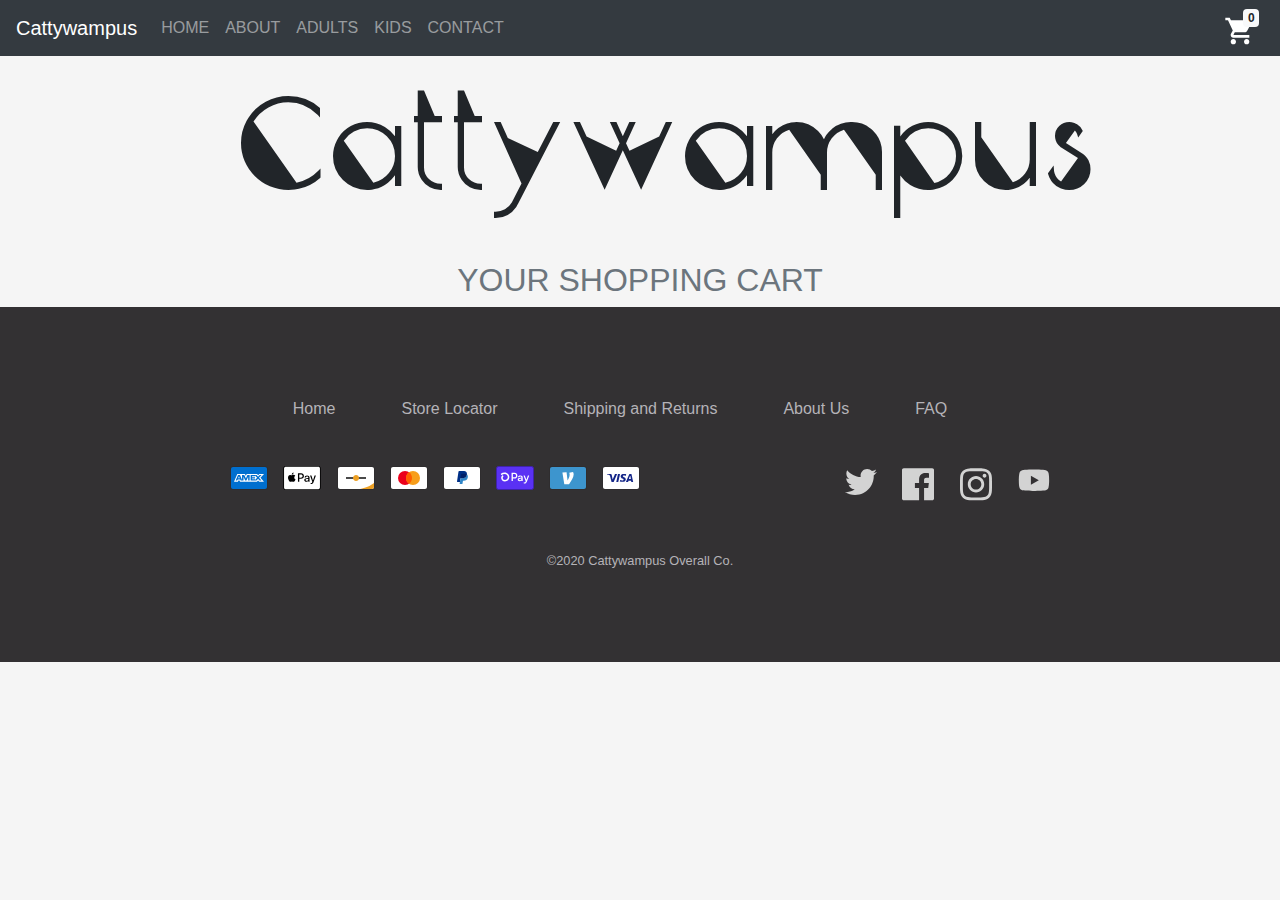
<file: cart.html>
<!DOCTYPE html>
<html lang="en">
<head>
    <meta charset="UTF-8">
    <meta name="viewport" content="width=device-width, initial-scale=1.0">
    <title>They Don't Call Them Over-smalls</title>
    <link rel="stylesheet" href="https://stackpath.bootstrapcdn.com/bootstrap/4.4.1/css/bootstrap.min.css" integrity="sha384-Vkoo8x4CGsO3+Hhxv8T/Q5PaXtkKtu6ug5TOeNV6gBiFeWPGFN9MuhOf23Q9Ifjh" crossorigin="anonymous">
    <link rel="stylesheet" href="https://cdnjs.cloudflare.com/ajax/libs/font-awesome/4.7.0/css/font-awesome.min.css">
    <link rel="stylesheet" href="main.css">
</head>
<body>
    <!-- navbar -->
    <nav class="navbar navbar-expand-lg navbar-dark bg-dark ">
      <a class="navbar-brand" href="./index.html">Cattywampus</a>
      <button class="navbar-toggler" type="button" data-toggle="collapse" data-target="#navbarSupportedContent" aria-controls="navbarSupportedContent" aria-expanded="false" aria-label="Toggle navigation">
        <span class="navbar-toggler-icon"></span>
      </button>
      <div class="collapse navbar-collapse" id="navbarSupportedContent">
        <ul class="navbar-nav mr-auto">
          <li class="nav-item">
            <a class="nav-link" href="./index.html">HOME</a>
          </li>
          <li class="nav-item">
            <a class="nav-link" href="./about.html">ABOUT</a>
          </li>
          <li class="nav-item">
            <a class="nav-link" href="./adults.html">ADULTS</a>
          </li>
          <li class="nav-item">
            <a class="nav-link" href="./children.html">KIDS</a>
          </li>
          <li class="nav-item">
            <a class="nav-link" href="./contact.html">CONTACT</a>
          </li>
          </ul>
          <ul class="nav navbar-nav navbar-right">
            <li class="nav-item">
              <a href="cart.html">
              <svg id="shopping-cart-icon" xmlns="http://www.w3.org/2000/svg" width="48" height="48" viewBox="0 0 48 48">
                <path d="M14 36c-2.21 0-3.98 1.79-3.98 4s1.77 4 3.98 4 4-1.79 4-4-1.79-4-4-4zm-12-32v4h4l7.19 15.17-2.7 4.9c-.31.58-.49 1.23-.49 1.93 0 2.21 1.79 4 4 4h24v-4h-23.15c-.28 0-.5-.22-.5-.5 0-.09.02-.17.06-.24l1.79-3.26h14.9c1.5 0 2.81-.83 3.5-2.06l7.15-12.98c.16-.28.25-.61.25-.96 0-1.11-.9-2-2-2h-29.57l-1.9-4h-6.53zm32 32c-2.21 0-3.98 1.79-3.98 4s1.77 4 3.98 4 4-1.79 4-4-1.79-4-4-4z"/>
                <path d="M0 0h48v48h-48z" fill="none"/>
              <span id="cart-count" class="badge badge-light">0</span>
              </svg>
              </a>
            </li>
          </ul>
      </div>
    </nav>
    <!-- navbar end -->
    <h1 id="site-title">Cattywampus</h1>
   
    <h2 class="text-center text-uppercase text-muted">Your Shopping Cart</h2>
    <div id="cart-contents" class="w-50 mx-auto"></div>

<!-- Begin Footer -->
<div id="footer">
  <div class="footer-links">
    <a href="index.html">Home</a>
    <a href="#">Store Locator</a>
    <a href="#">Shipping and Returns</a>
    <a href="about.html">About Us</a>
    <a href="#">FAQ</a>
  </div>
  <div class="payment-types">        
    <svg class="payment-icon payment-icon--american_express" xmlns="http://www.w3.org/2000/svg" role="img" viewBox="0 0 38 24" width="38" height="24" aria-labelledby="pi-american_express"><title id="pi-american_express">American Express</title><g fill="none"><path fill="#000" d="M35,0 L3,0 C1.3,0 0,1.3 0,3 L0,21 C0,22.7 1.4,24 3,24 L35,24 C36.7,24 38,22.7 38,21 L38,3 C38,1.3 36.6,0 35,0 Z" opacity=".07"></path><path fill="#006FCF" d="M35,1 C36.1,1 37,1.9 37,3 L37,21 C37,22.1 36.1,23 35,23 L3,23 C1.9,23 1,22.1 1,21 L1,3 C1,1.9 1.9,1 3,1 L35,1"></path><path fill="#FFF" d="M8.971,10.268 L9.745,12.144 L8.203,12.144 L8.971,10.268 Z M25.046,10.346 L22.069,10.346 L22.069,11.173 L24.998,11.173 L24.998,12.412 L22.075,12.412 L22.075,13.334 L25.052,13.334 L25.052,14.073 L27.129,11.828 L25.052,9.488 L25.046,10.346 L25.046,10.346 Z M10.983,8.006 L14.978,8.006 L15.865,9.941 L16.687,8 L27.057,8 L28.135,9.19 L29.25,8 L34.013,8 L30.494,11.852 L33.977,15.68 L29.143,15.68 L28.065,14.49 L26.94,15.68 L10.03,15.68 L9.536,14.49 L8.406,14.49 L7.911,15.68 L4,15.68 L7.286,8 L10.716,8 L10.983,8.006 Z M19.646,9.084 L17.407,9.084 L15.907,12.62 L14.282,9.084 L12.06,9.084 L12.06,13.894 L10,9.084 L8.007,9.084 L5.625,14.596 L7.18,14.596 L7.674,13.406 L10.27,13.406 L10.764,14.596 L13.484,14.596 L13.484,10.661 L15.235,14.602 L16.425,14.602 L18.165,10.673 L18.165,14.603 L19.623,14.603 L19.647,9.083 L19.646,9.084 Z M28.986,11.852 L31.517,9.084 L29.695,9.084 L28.094,10.81 L26.546,9.084 L20.652,9.084 L20.652,14.602 L26.462,14.602 L28.076,12.864 L29.624,14.602 L31.499,14.602 L28.987,11.852 L28.986,11.852 Z"></path></g></svg>
    <svg class="payment-icon payment-icon--apple_pay" version="1.1" xmlns="http://www.w3.org/2000/svg" role="img" x="0" y="0" width="38" height="24" viewBox="0 0 165.521 105.965" xml:space="preserve" aria-labelledby="pi-apple_pay"><title id="pi-apple_pay">Apple Pay</title><path fill="#000" d="M150.698 0H14.823c-.566 0-1.133 0-1.698.003-.477.004-.953.009-1.43.022-1.039.028-2.087.09-3.113.274a10.51 10.51 0 0 0-2.958.975 9.932 9.932 0 0 0-4.35 4.35 10.463 10.463 0 0 0-.975 2.96C.113 9.611.052 10.658.024 11.696a70.22 70.22 0 0 0-.022 1.43C0 13.69 0 14.256 0 14.823v76.318c0 .567 0 1.132.002 1.699.003.476.009.953.022 1.43.028 1.036.09 2.084.275 3.11a10.46 10.46 0 0 0 .974 2.96 9.897 9.897 0 0 0 1.83 2.52 9.874 9.874 0 0 0 2.52 1.83c.947.483 1.917.79 2.96.977 1.025.183 2.073.245 3.112.273.477.011.953.017 1.43.02.565.004 1.132.004 1.698.004h135.875c.565 0 1.132 0 1.697-.004.476-.002.952-.009 1.431-.02 1.037-.028 2.085-.09 3.113-.273a10.478 10.478 0 0 0 2.958-.977 9.955 9.955 0 0 0 4.35-4.35c.483-.947.789-1.917.974-2.96.186-1.026.246-2.074.274-3.11.013-.477.02-.954.022-1.43.004-.567.004-1.132.004-1.699V14.824c0-.567 0-1.133-.004-1.699a63.067 63.067 0 0 0-.022-1.429c-.028-1.038-.088-2.085-.274-3.112a10.4 10.4 0 0 0-.974-2.96 9.94 9.94 0 0 0-4.35-4.35A10.52 10.52 0 0 0 156.939.3c-1.028-.185-2.076-.246-3.113-.274a71.417 71.417 0 0 0-1.431-.022C151.83 0 151.263 0 150.698 0z"></path><path fill="#FFF" d="M150.698 3.532l1.672.003c.452.003.905.008 1.36.02.793.022 1.719.065 2.583.22.75.135 1.38.34 1.984.648a6.392 6.392 0 0 1 2.804 2.807c.306.6.51 1.226.645 1.983.154.854.197 1.783.218 2.58.013.45.019.9.02 1.36.005.557.005 1.113.005 1.671v76.318c0 .558 0 1.114-.004 1.682-.002.45-.008.9-.02 1.35-.022.796-.065 1.725-.221 2.589a6.855 6.855 0 0 1-.645 1.975 6.397 6.397 0 0 1-2.808 2.807c-.6.306-1.228.511-1.971.645-.881.157-1.847.2-2.574.22-.457.01-.912.017-1.379.019-.555.004-1.113.004-1.669.004H14.801c-.55 0-1.1 0-1.66-.004a74.993 74.993 0 0 1-1.35-.018c-.744-.02-1.71-.064-2.584-.22a6.938 6.938 0 0 1-1.986-.65 6.337 6.337 0 0 1-1.622-1.18 6.355 6.355 0 0 1-1.178-1.623 6.935 6.935 0 0 1-.646-1.985c-.156-.863-.2-1.788-.22-2.578a66.088 66.088 0 0 1-.02-1.355l-.003-1.327V14.474l.002-1.325a66.7 66.7 0 0 1 .02-1.357c.022-.792.065-1.717.222-2.587a6.924 6.924 0 0 1 .646-1.981c.304-.598.7-1.144 1.18-1.623a6.386 6.386 0 0 1 1.624-1.18 6.96 6.96 0 0 1 1.98-.646c.865-.155 1.792-.198 2.586-.22.452-.012.905-.017 1.354-.02l1.677-.003h135.875"></path><g><g><path fill="#000" d="M43.508 35.77c1.404-1.755 2.356-4.112 2.105-6.52-2.054.102-4.56 1.355-6.012 3.112-1.303 1.504-2.456 3.959-2.156 6.266 2.306.2 4.61-1.152 6.063-2.858"></path><path fill="#000" d="M45.587 39.079c-3.35-.2-6.196 1.9-7.795 1.9-1.6 0-4.049-1.8-6.698-1.751-3.447.05-6.645 2-8.395 5.1-3.598 6.2-.95 15.4 2.55 20.45 1.699 2.5 3.747 5.25 6.445 5.151 2.55-.1 3.549-1.65 6.647-1.65 3.097 0 3.997 1.65 6.696 1.6 2.798-.05 4.548-2.5 6.247-5 1.95-2.85 2.747-5.6 2.797-5.75-.05-.05-5.396-2.101-5.446-8.251-.05-5.15 4.198-7.6 4.398-7.751-2.399-3.548-6.147-3.948-7.447-4.048"></path></g><g><path fill="#000" d="M78.973 32.11c7.278 0 12.347 5.017 12.347 12.321 0 7.33-5.173 12.373-12.529 12.373h-8.058V69.62h-5.822V32.11h14.062zm-8.24 19.807h6.68c5.07 0 7.954-2.729 7.954-7.46 0-4.73-2.885-7.434-7.928-7.434h-6.706v14.894z"></path><path fill="#000" d="M92.764 61.847c0-4.809 3.665-7.564 10.423-7.98l7.252-.442v-2.08c0-3.04-2.001-4.704-5.562-4.704-2.938 0-5.07 1.507-5.51 3.82h-5.252c.157-4.86 4.731-8.395 10.918-8.395 6.654 0 10.995 3.483 10.995 8.89v18.663h-5.38v-4.497h-.13c-1.534 2.937-4.914 4.782-8.579 4.782-5.406 0-9.175-3.222-9.175-8.057zm17.675-2.417v-2.106l-6.472.416c-3.64.234-5.536 1.585-5.536 3.95 0 2.288 1.975 3.77 5.068 3.77 3.95 0 6.94-2.522 6.94-6.03z"></path><path fill="#000" d="M120.975 79.652v-4.496c.364.051 1.247.103 1.715.103 2.573 0 4.029-1.09 4.913-3.899l.52-1.663-9.852-27.293h6.082l6.863 22.146h.13l6.862-22.146h5.927l-10.216 28.67c-2.34 6.577-5.017 8.735-10.683 8.735-.442 0-1.872-.052-2.261-.157z"></path></g></g></svg>
    <svg class="payment-icon payment-icon--discover" xmlns="http://www.w3.org/2000/svg" role="img" viewBox="0 0 38 24" width="38" height="24" aria-labelledby="pi-discover"><title id="pi-discover">Discover</title><path d="M35 0H3C1.3 0 0 1.3 0 3v18c0 1.7 1.4 3 3 3h32c1.7 0 3-1.3 3-3V3c0-1.7-1.4-3-3-3z" fill="#000" opacity=".07"></path><path d="M35 1c1.1 0 2 .9 2 2v18c0 1.1-.9 2-2 2H3c-1.1 0-2-.9-2-2V3c0-1.1.9-2 2-2h32" fill="#FFF"></path><path d="M37 16.95V21c0 1.1-.9 2-2 2H23.228c7.896-1.815 12.043-4.601 13.772-6.05z" fill="#EDA024"></path><path fill="#494949" d="M9 11h20v2H9z"></path><path d="M22 12c0 1.7-1.3 3-3 3s-3-1.4-3-3 1.4-3 3-3c1.7 0 3 1.3 3 3z" fill="#EDA024"></path></svg>
    <svg class="payment-icon payment-icon--master" viewBox="0 0 38 24" xmlns="http://www.w3.org/2000/svg" role="img" width="38" height="24" aria-labelledby="pi-master"><title id="pi-master">Mastercard</title><path opacity=".07" d="M35 0H3C1.3 0 0 1.3 0 3v18c0 1.7 1.4 3 3 3h32c1.7 0 3-1.3 3-3V3c0-1.7-1.4-3-3-3z"></path><path fill="#fff" d="M35 1c1.1 0 2 .9 2 2v18c0 1.1-.9 2-2 2H3c-1.1 0-2-.9-2-2V3c0-1.1.9-2 2-2h32"></path><circle fill="#EB001B" cx="15" cy="12" r="7"></circle><circle fill="#F79E1B" cx="23" cy="12" r="7"></circle><path fill="#FF5F00" d="M22 12c0-2.4-1.2-4.5-3-5.7-1.8 1.3-3 3.4-3 5.7s1.2 4.5 3 5.7c1.8-1.2 3-3.3 3-5.7z"></path></svg>
    <svg class="payment-icon payment-icon--paypal" viewBox="0 0 38 24" xmlns="http://www.w3.org/2000/svg" width="38" height="24" role="img" aria-labelledby="pi-paypal"><title id="pi-paypal">PayPal</title><path opacity=".07" d="M35 0H3C1.3 0 0 1.3 0 3v18c0 1.7 1.4 3 3 3h32c1.7 0 3-1.3 3-3V3c0-1.7-1.4-3-3-3z"></path><path fill="#fff" d="M35 1c1.1 0 2 .9 2 2v18c0 1.1-.9 2-2 2H3c-1.1 0-2-.9-2-2V3c0-1.1.9-2 2-2h32"></path><path fill="#003087" d="M23.9 8.3c.2-1 0-1.7-.6-2.3-.6-.7-1.7-1-3.1-1h-4.1c-.3 0-.5.2-.6.5L14 15.6c0 .2.1.4.3.4H17l.4-3.4 1.8-2.2 4.7-2.1z"></path><path fill="#3086C8" d="M23.9 8.3l-.2.2c-.5 2.8-2.2 3.8-4.6 3.8H18c-.3 0-.5.2-.6.5l-.6 3.9-.2 1c0 .2.1.4.3.4H19c.3 0 .5-.2.5-.4v-.1l.4-2.4v-.1c0-.2.3-.4.5-.4h.3c2.1 0 3.7-.8 4.1-3.2.2-1 .1-1.8-.4-2.4-.1-.5-.3-.7-.5-.8z"></path><path fill="#012169" d="M23.3 8.1c-.1-.1-.2-.1-.3-.1-.1 0-.2 0-.3-.1-.3-.1-.7-.1-1.1-.1h-3c-.1 0-.2 0-.2.1-.2.1-.3.2-.3.4l-.7 4.4v.1c0-.3.3-.5.6-.5h1.3c2.5 0 4.1-1 4.6-3.8v-.2c-.1-.1-.3-.2-.5-.2h-.1z"></path></svg>
    <svg class="payment-icon payment-icon--shopify_pay" xmlns="http://www.w3.org/2000/svg" role="img" viewBox="0 0 38 24" width="38" height="24" aria-labelledby="pi-shopify_pay"><title id="pi-shopify_pay">Shop Pay</title><rect x=".5" y=".5" width="37" height="23" rx="2" fill="#5A31F4" stroke="#3F22AB"></rect><path d="M21.382 9.713c0 1.668-1.177 2.858-2.821 2.858h-1.549a.133.133 0 00-.092.038.128.128 0 00-.038.091v2.192a.129.129 0 01-.08.119.13.13 0 01-.05.01h-1.084a.13.13 0 01-.12-.08.127.127 0 01-.01-.05V6.986a.129.129 0 01.13-.13h2.9c1.637 0 2.814 1.19 2.814 2.858zm-1.352 0c0-.958-.658-1.658-1.55-1.658h-1.468a.13.13 0 00-.13.13v3.05a.129.129 0 00.13.13h1.468c.892.005 1.55-.695 1.55-1.652zM21.704 13.504a1.527 1.527 0 01.647-1.317c.423-.316 1.084-.48 2.055-.514l1.033-.036v-.303c0-.607-.41-.863-1.068-.863-.658 0-1.075.231-1.17.61a.127.127 0 01-.125.09h-1.022a.13.13 0 01-.126-.092.126.126 0 01-.004-.055c.152-.898.904-1.58 2.494-1.58 1.692 0 2.303.783 2.303 2.276v3.172a.13.13 0 01-.132.129h-1.03a.13.13 0 01-.13-.13v-.236a.096.096 0 00-.061-.091.099.099 0 00-.107.022c-.31.334-.808.575-1.607.575-1.175 0-1.95-.607-1.95-1.657zm3.735-.687v-.246l-1.339.07c-.705.036-1.115.326-1.115.816 0 .444.376.69 1.034.69.893 0 1.42-.48 1.42-1.33zM27.755 17.417v-.919a.131.131 0 01.157-.127c.158.029.318.044.479.044a1.229 1.229 0 001.245-.876l.067-.211a.133.133 0 000-.088l-2.145-5.471a.13.13 0 01.122-.18h1.04a.132.132 0 01.123.085l1.456 3.859a.131.131 0 00.125.088.133.133 0 00.125-.088l1.265-3.848a.13.13 0 01.126-.09h1.076a.134.134 0 01.132.116.133.133 0 01-.008.063l-2.295 6.076c-.528 1.413-1.433 1.773-2.43 1.773a1.96 1.96 0 01-.561-.066.132.132 0 01-.1-.14zM8.57 6.4a5.363 5.363 0 00-3.683 1.427.231.231 0 00-.029.31l.618.839a.236.236 0 00.276.084.237.237 0 00.086-.056 3.823 3.823 0 012.738-1.11c2.12 0 3.227 1.584 3.227 3.15 0 1.7-1.163 2.898-2.835 2.921-1.292 0-2.266-.85-2.266-1.974a1.908 1.908 0 01.713-1.48.231.231 0 00.033-.324l-.65-.815a.236.236 0 00-.339-.034c-.399.32-.72.724-.942 1.183a3.39 3.39 0 00-.337 1.47c0 1.935 1.655 3.452 3.775 3.464h.03c2.517-.032 4.337-1.884 4.337-4.415 0-2.247-1.667-4.64-4.752-4.64z" fill="#fff"></path></svg>
    <svg class="payment-icon payment-icon--venmo" viewBox="0 0 38 24" width="38" height="24" xmlns="http://www.w3.org/2000/svg" role="img" aria-labelledby="pi-venmo"><title id="pi-venmo">Venmo</title><g fill="none" fill-rule="evenodd"><rect fill-opacity=".07" fill="#000" width="38" height="24" rx="3"></rect><path fill="#3D95CE" d="M35 1c1.1 0 2 .9 2 2v18c0 1.1-.9 2-2 2H3c-1.1 0-2-.9-2-2V3c0-1.1.9-2 2-2h32"></path><path d="M24.675 8.36c0 3.064-2.557 7.045-4.633 9.84h-4.74L13.4 6.57l4.151-.402 1.005 8.275c.94-1.566 2.099-4.025 2.099-5.702 0-.918-.154-1.543-.394-2.058l3.78-.783c.437.738.634 1.499.634 2.46z" fill="#FFF" fill-rule="nonzero"></path></g></svg>
    <svg class="payment-icon payment-icon--visa" viewBox="0 0 38 24" xmlns="http://www.w3.org/2000/svg" role="img" width="38" height="24" aria-labelledby="pi-visa"><title id="pi-visa">Visa</title><path opacity=".07" d="M35 0H3C1.3 0 0 1.3 0 3v18c0 1.7 1.4 3 3 3h32c1.7 0 3-1.3 3-3V3c0-1.7-1.4-3-3-3z"></path><path fill="#fff" d="M35 1c1.1 0 2 .9 2 2v18c0 1.1-.9 2-2 2H3c-1.1 0-2-.9-2-2V3c0-1.1.9-2 2-2h32"></path><path d="M28.3 10.1H28c-.4 1-.7 1.5-1 3h1.9c-.3-1.5-.3-2.2-.6-3zm2.9 5.9h-1.7c-.1 0-.1 0-.2-.1l-.2-.9-.1-.2h-2.4c-.1 0-.2 0-.2.2l-.3.9c0 .1-.1.1-.1.1h-2.1l.2-.5L27 8.7c0-.5.3-.7.8-.7h1.5c.1 0 .2 0 .2.2l1.4 6.5c.1.4.2.7.2 1.1.1.1.1.1.1.2zm-13.4-.3l.4-1.8c.1 0 .2.1.2.1.7.3 1.4.5 2.1.4.2 0 .5-.1.7-.2.5-.2.5-.7.1-1.1-.2-.2-.5-.3-.8-.5-.4-.2-.8-.4-1.1-.7-1.2-1-.8-2.4-.1-3.1.6-.4.9-.8 1.7-.8 1.2 0 2.5 0 3.1.2h.1c-.1.6-.2 1.1-.4 1.7-.5-.2-1-.4-1.5-.4-.3 0-.6 0-.9.1-.2 0-.3.1-.4.2-.2.2-.2.5 0 .7l.5.4c.4.2.8.4 1.1.6.5.3 1 .8 1.1 1.4.2.9-.1 1.7-.9 2.3-.5.4-.7.6-1.4.6-1.4 0-2.5.1-3.4-.2-.1.2-.1.2-.2.1zm-3.5.3c.1-.7.1-.7.2-1 .5-2.2 1-4.5 1.4-6.7.1-.2.1-.3.3-.3H18c-.2 1.2-.4 2.1-.7 3.2-.3 1.5-.6 3-1 4.5 0 .2-.1.2-.3.2M5 8.2c0-.1.2-.2.3-.2h3.4c.5 0 .9.3 1 .8l.9 4.4c0 .1 0 .1.1.2 0-.1.1-.1.1-.1l2.1-5.1c-.1-.1 0-.2.1-.2h2.1c0 .1 0 .1-.1.2l-3.1 7.3c-.1.2-.1.3-.2.4-.1.1-.3 0-.5 0H9.7c-.1 0-.2 0-.2-.2L7.9 9.5c-.2-.2-.5-.5-.9-.6-.6-.3-1.7-.5-1.9-.5L5 8.2z" fill="#142688"></path></svg>
  </div>
  <div class="social-icons">
      <a href="https://twitter.com/nwalpine" title="Twitter - NW Alpine">
        <svg aria-hidden="true" focusable="false" role="presentation" class="icon icon-social-twitter" viewBox="0 0 512 512"><path d="M459.37 151.716c.325 4.548.325 9.097.325 13.645 0 138.72-105.583 298.558-298.558 298.558-59.452 0-114.68-17.219-161.137-47.106 8.447.974 16.568 1.299 25.34 1.299 49.055 0 94.213-16.568 130.274-44.832-46.132-.975-84.792-31.188-98.112-72.772 6.498.974 12.995 1.624 19.818 1.624 9.421 0 18.843-1.3 27.614-3.573-48.081-9.747-84.143-51.98-84.143-102.985v-1.299c13.969 7.797 30.214 12.67 47.431 13.319-28.264-18.843-46.781-51.005-46.781-87.391 0-19.492 5.197-37.36 14.294-52.954 51.655 63.675 129.3 105.258 216.365 109.807-1.624-7.797-2.599-15.918-2.599-24.04 0-57.828 46.782-104.934 104.934-104.934 30.213 0 57.502 12.67 76.67 33.137 23.715-4.548 46.456-13.32 66.599-25.34-7.798 24.366-24.366 44.833-46.132 57.827 21.117-2.273 41.584-8.122 60.426-16.243-14.292 20.791-32.161 39.308-52.628 54.253z"></path></svg>
      </a>
      <a href="https://www.facebook.com/nwalpine/" title="Facebook - NW Alpine">
        <svg aria-hidden="true" focusable="false" role="presentation" class="icon icon-social-facebook" viewBox="0 0 448 512"><path d="M448 56.7v398.5c0 13.7-11.1 24.7-24.7 24.7H309.1V306.5h58.2l8.7-67.6h-67v-43.2c0-19.6 5.4-32.9 33.5-32.9h35.8v-60.5c-6.2-.8-27.4-2.7-52.2-2.7-51.6 0-87 31.5-87 89.4v49.9h-58.4v67.6h58.4V480H24.7C11.1 480 0 468.9 0 455.3V56.7C0 43.1 11.1 32 24.7 32h398.5c13.7 0 24.8 11.1 24.8 24.7z"></path></svg>
      </a>
      <a href="https://www.instagram.com/nwalpinegear/" title="Instagram - NW Alpine">
        <svg aria-hidden="true" focusable="false" role="presentation" class="icon icon-social-instagram" viewBox="0 0 448 512"><path d="M224.1 141c-63.6 0-114.9 51.3-114.9 114.9s51.3 114.9 114.9 114.9S339 319.5 339 255.9 287.7 141 224.1 141zm0 189.6c-41.1 0-74.7-33.5-74.7-74.7s33.5-74.7 74.7-74.7 74.7 33.5 74.7 74.7-33.6 74.7-74.7 74.7zm146.4-194.3c0 14.9-12 26.8-26.8 26.8-14.9 0-26.8-12-26.8-26.8s12-26.8 26.8-26.8 26.8 12 26.8 26.8zm76.1 27.2c-1.7-35.9-9.9-67.7-36.2-93.9-26.2-26.2-58-34.4-93.9-36.2-37-2.1-147.9-2.1-184.9 0-35.8 1.7-67.6 9.9-93.9 36.1s-34.4 58-36.2 93.9c-2.1 37-2.1 147.9 0 184.9 1.7 35.9 9.9 67.7 36.2 93.9s58 34.4 93.9 36.2c37 2.1 147.9 2.1 184.9 0 35.9-1.7 67.7-9.9 93.9-36.2 26.2-26.2 34.4-58 36.2-93.9 2.1-37 2.1-147.8 0-184.8zM398.8 388c-7.8 19.6-22.9 34.7-42.6 42.6-29.5 11.7-99.5 9-132.1 9s-102.7 2.6-132.1-9c-19.6-7.8-34.7-22.9-42.6-42.6-11.7-29.5-9-99.5-9-132.1s-2.6-102.7 9-132.1c7.8-19.6 22.9-34.7 42.6-42.6 29.5-11.7 99.5-9 132.1-9s102.7-2.6 132.1 9c19.6 7.8 34.7 22.9 42.6 42.6 11.7 29.5 9 99.5 9 132.1s2.7 102.7-9 132.1z"></path></svg>
      </a>
      <a href="https://www.youtube.com/channel/UCQukmb0dXAARKFMOfh3jDdw/featured" title="YouTube - NW Alpine">
        <svg aria-hidden="true" focusable="false" role="presentation" class="icon icon-social-youtube" viewBox="0 0 576 512"><path d="M549.655 124.083c-6.281-23.65-24.787-42.276-48.284-48.597C458.781 64 288 64 288 64S117.22 64 74.629 75.486c-23.497 6.322-42.003 24.947-48.284 48.597-11.412 42.867-11.412 132.305-11.412 132.305s0 89.438 11.412 132.305c6.281 23.65 24.787 41.5 48.284 47.821C117.22 448 288 448 288 448s170.78 0 213.371-11.486c23.497-6.321 42.003-24.171 48.284-47.821 11.412-42.867 11.412-132.305 11.412-132.305s0-89.438-11.412-132.305zm-317.51 213.508V175.185l142.739 81.205-142.739 81.201z"></path></svg>
      </a>
  </div>
  <div class="copyright"><small>&copy;2020 Cattywampus Overall Co.</small></div>
</div>
<!-- End Footer -->
  
        <!-- added review form -->
      <script src="https://code.jquery.com/jquery-3.4.1.slim.min.js" integrity="sha384-J6qa4849blE2+poT4WnyKhv5vZF5SrPo0iEjwBvKU7imGFAV0wwj1yYfoRSJoZ+n" crossorigin="anonymous"></script>
      <script src="https://cdn.jsdelivr.net/npm/popper.js@1.16.0/dist/umd/popper.min.js" integrity="sha384-Q6E9RHvbIyZFJoft+2mJbHaEWldlvI9IOYy5n3zV9zzTtmI3UksdQRVvoxMfooAo" crossorigin="anonymous"></script>
      <script src="https://stackpath.bootstrapcdn.com/bootstrap/4.4.1/js/bootstrap.min.js" integrity="sha384-wfSDF2E50Y2D1uUdj0O3uMBJnjuUD4Ih7YwaYd1iqfktj0Uod8GCExl3Og8ifwB6" crossorigin="anonymous"></script>
      <script src="main.js"></script>
</body>
</html>
</file>
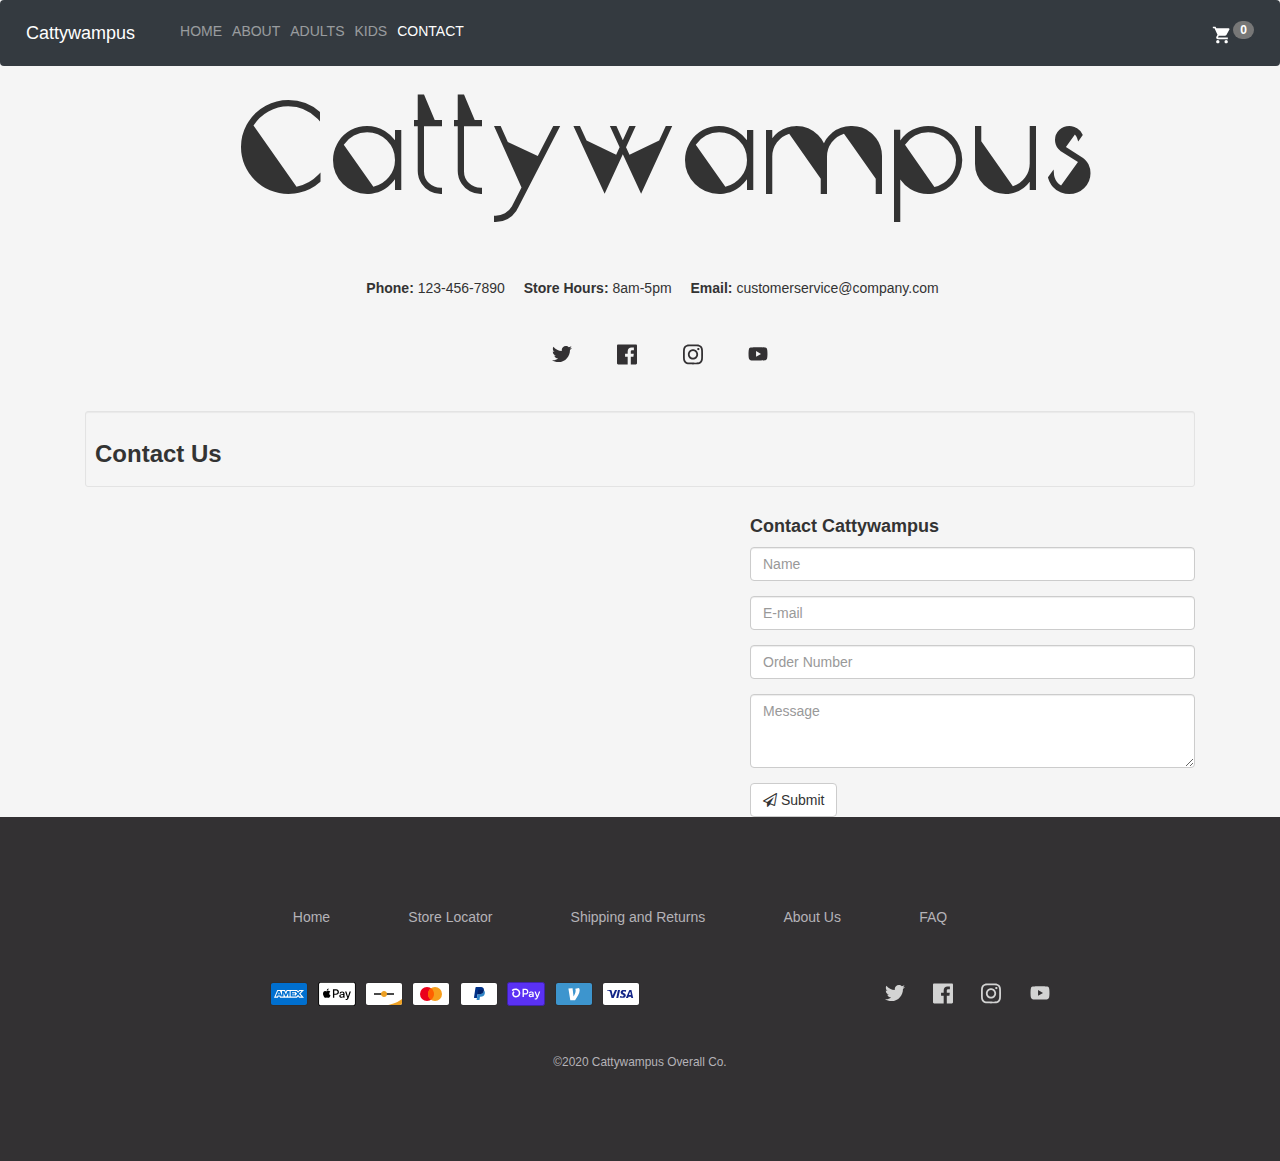
<file: contact.html>
<!DOCTYPE html>
<html lang="en">
<head>
    <meta charset="UTF-8">
    <meta name="viewport" content="width=device-width, initial-scale=1.0">
    <title>They Don't Call Them Over-smalls</title>
    <link rel="stylesheet" href="https://stackpath.bootstrapcdn.com/bootstrap/4.4.1/css/bootstrap.min.css" integrity="sha384-Vkoo8x4CGsO3+Hhxv8T/Q5PaXtkKtu6ug5TOeNV6gBiFeWPGFN9MuhOf23Q9Ifjh" crossorigin="anonymous">
    <link rel="stylesheet" href="https://cdnjs.cloudflare.com/ajax/libs/font-awesome/4.7.0/css/font-awesome.min.css">
    <link href="//maxcdn.bootstrapcdn.com/bootstrap/3.3.0/css/bootstrap.min.css" rel="stylesheet" id="bootstrap-css">
    <script src="//maxcdn.bootstrapcdn.com/bootstrap/3.3.0/js/bootstrap.min.js"></script>
    <script src="//code.jquery.com/jquery-1.11.1.min.js"></script>
    <link rel="stylesheet" href="main.css">
</head>
<body>
  <!-- navbar -->
  <nav class="navbar navbar-expand-lg navbar-dark bg-dark ">
    <a class="navbar-brand" href="./index.html">Cattywampus</a>
    <button class="navbar-toggler" type="button" data-toggle="collapse" data-target="#navbarSupportedContent" aria-controls="navbarSupportedContent" aria-expanded="false" aria-label="Toggle navigation">
      <span class="navbar-toggler-icon"></span>
    </button>
    <div class="collapse navbar-collapse" id="navbarSupportedContent">
      <ul class="navbar-nav mr-auto">
        <li class="nav-item">
          <a class="nav-link" href="./index.html">HOME</a>
        </li>
        <li class="nav-item">
          <a class="nav-link" href="./about.html">ABOUT</a>
        </li>
        <li class="nav-item">
          <a class="nav-link" href="./adults.html">ADULTS</a>
        </li>
        <li class="nav-item">
          <a class="nav-link" href="./children.html">KIDS</a>
        </li>
        <li class="nav-item active">
          <a class="nav-link" href="./contact.html">CONTACT</a>
        </li>
        </ul>
        <ul class="nav navbar-nav navbar-right">
          <li class="nav-item">
            <a href="cart.html">
            <svg id="shopping-cart-icon" xmlns="http://www.w3.org/2000/svg" width="48" height="48" viewBox="0 0 48 48">
              <path d="M14 36c-2.21 0-3.98 1.79-3.98 4s1.77 4 3.98 4 4-1.79 4-4-1.79-4-4-4zm-12-32v4h4l7.19 15.17-2.7 4.9c-.31.58-.49 1.23-.49 1.93 0 2.21 1.79 4 4 4h24v-4h-23.15c-.28 0-.5-.22-.5-.5 0-.09.02-.17.06-.24l1.79-3.26h14.9c1.5 0 2.81-.83 3.5-2.06l7.15-12.98c.16-.28.25-.61.25-.96 0-1.11-.9-2-2-2h-29.57l-1.9-4h-6.53zm32 32c-2.21 0-3.98 1.79-3.98 4s1.77 4 3.98 4 4-1.79 4-4-1.79-4-4-4z"/>
              <path d="M0 0h48v48h-48z" fill="none"/>
            <span id="cart-count" class="badge badge-light">0</span>
            </svg>
            </a>
          </li>
        </ul>
    </div>
  </nav>
  <!-- navbar end -->
  <h1 id="site-title">Cattywampus</h1>
  <div class="contact">
  <ul class="contact-bar">
    <li><strong>Phone:</strong> 123-456-7890</li>
    <li><strong>Store Hours:</strong> 8am-5pm</li>
    <li><strong>Email:</strong> customerservice@company.com</li></ul>
  </div>
  <ul class="contact-social-icons">
    <li>
      <a href="https://twitter.com/nwalpine" title="Twitter - NW Alpine">
        <svg aria-hidden="true" focusable="false" role="presentation" class="icon icon-social-twitter" viewBox="0 0 512 512"><path d="M459.37 151.716c.325 4.548.325 9.097.325 13.645 0 138.72-105.583 298.558-298.558 298.558-59.452 0-114.68-17.219-161.137-47.106 8.447.974 16.568 1.299 25.34 1.299 49.055 0 94.213-16.568 130.274-44.832-46.132-.975-84.792-31.188-98.112-72.772 6.498.974 12.995 1.624 19.818 1.624 9.421 0 18.843-1.3 27.614-3.573-48.081-9.747-84.143-51.98-84.143-102.985v-1.299c13.969 7.797 30.214 12.67 47.431 13.319-28.264-18.843-46.781-51.005-46.781-87.391 0-19.492 5.197-37.36 14.294-52.954 51.655 63.675 129.3 105.258 216.365 109.807-1.624-7.797-2.599-15.918-2.599-24.04 0-57.828 46.782-104.934 104.934-104.934 30.213 0 57.502 12.67 76.67 33.137 23.715-4.548 46.456-13.32 66.599-25.34-7.798 24.366-24.366 44.833-46.132 57.827 21.117-2.273 41.584-8.122 60.426-16.243-14.292 20.791-32.161 39.308-52.628 54.253z"></path></svg>
      </a>
    </li>
    <li>
      <a href="https://www.facebook.com/nwalpine/" title="Facebook - NW Alpine">
        <svg aria-hidden="true" focusable="false" role="presentation" class="icon icon-social-facebook" viewBox="0 0 448 512"><path d="M448 56.7v398.5c0 13.7-11.1 24.7-24.7 24.7H309.1V306.5h58.2l8.7-67.6h-67v-43.2c0-19.6 5.4-32.9 33.5-32.9h35.8v-60.5c-6.2-.8-27.4-2.7-52.2-2.7-51.6 0-87 31.5-87 89.4v49.9h-58.4v67.6h58.4V480H24.7C11.1 480 0 468.9 0 455.3V56.7C0 43.1 11.1 32 24.7 32h398.5c13.7 0 24.8 11.1 24.8 24.7z"></path></svg>
      </a>
    </li>
    <li>
      <a href="https://www.instagram.com/nwalpinegear/" title="Instagram - NW Alpine">
        <svg aria-hidden="true" focusable="false" role="presentation" class="icon icon-social-instagram" viewBox="0 0 448 512"><path d="M224.1 141c-63.6 0-114.9 51.3-114.9 114.9s51.3 114.9 114.9 114.9S339 319.5 339 255.9 287.7 141 224.1 141zm0 189.6c-41.1 0-74.7-33.5-74.7-74.7s33.5-74.7 74.7-74.7 74.7 33.5 74.7 74.7-33.6 74.7-74.7 74.7zm146.4-194.3c0 14.9-12 26.8-26.8 26.8-14.9 0-26.8-12-26.8-26.8s12-26.8 26.8-26.8 26.8 12 26.8 26.8zm76.1 27.2c-1.7-35.9-9.9-67.7-36.2-93.9-26.2-26.2-58-34.4-93.9-36.2-37-2.1-147.9-2.1-184.9 0-35.8 1.7-67.6 9.9-93.9 36.1s-34.4 58-36.2 93.9c-2.1 37-2.1 147.9 0 184.9 1.7 35.9 9.9 67.7 36.2 93.9s58 34.4 93.9 36.2c37 2.1 147.9 2.1 184.9 0 35.9-1.7 67.7-9.9 93.9-36.2 26.2-26.2 34.4-58 36.2-93.9 2.1-37 2.1-147.8 0-184.8zM398.8 388c-7.8 19.6-22.9 34.7-42.6 42.6-29.5 11.7-99.5 9-132.1 9s-102.7 2.6-132.1-9c-19.6-7.8-34.7-22.9-42.6-42.6-11.7-29.5-9-99.5-9-132.1s-2.6-102.7 9-132.1c7.8-19.6 22.9-34.7 42.6-42.6 29.5-11.7 99.5-9 132.1-9s102.7-2.6 132.1 9c19.6 7.8 34.7 22.9 42.6 42.6 11.7 29.5 9 99.5 9 132.1s2.7 102.7-9 132.1z"></path></svg>
      </a>
    </li>
    <li>
      <a href="https://www.youtube.com/channel/UCQukmb0dXAARKFMOfh3jDdw/featured" title="YouTube - NW Alpine">
        <svg aria-hidden="true" focusable="false" role="presentation" class="icon icon-social-youtube" viewBox="0 0 576 512"><path d="M549.655 124.083c-6.281-23.65-24.787-42.276-48.284-48.597C458.781 64 288 64 288 64S117.22 64 74.629 75.486c-23.497 6.322-42.003 24.947-48.284 48.597-11.412 42.867-11.412 132.305-11.412 132.305s0 89.438 11.412 132.305c6.281 23.65 24.787 41.5 48.284 47.821C117.22 448 288 448 288 448s170.78 0 213.371-11.486c23.497-6.321 42.003-24.171 48.284-47.821 11.412-42.867 11.412-132.305 11.412-132.305s0-89.438-11.412-132.305zm-317.51 213.508V175.185l142.739 81.205-142.739 81.201z"></path></svg>
      </a>
    </li>
  </ul>

  <!-- contact form begin -->
  <section id="contact">
    <div class="container">
      <div class="well well-sm">
        <h3><strong>Contact Us</strong></h3>
      </div>
    
    <div class="row">
      <div class="col-md-7">
          <iframe src="https://www.google.com/maps/embed?pb=!1m18!1m12!1m3!1d3222.595577343952!2d-86.72819048447107!3d36.1277093800926!2m3!1f0!2f0!3f0!3m2!1i1024!2i768!4f13.1!3m3!1m2!1s0x88646f4938bd8329%3A0xdc22254d572eccb5!2sNashville%20Software%20School!5e0!3m2!1sen!2sus!4v1588897207634!5m2!1sen!2sus" width="400" height="300" frameborder="0" style="border:0;" allowfullscreen="" aria-hidden="false" tabindex="0"></iframe>
        </div>
  
        <div class="col-md-5">
            <h4><strong>Contact Cattywampus</strong></h4>
          <form>
            <div class="form-group">
              <input type="text" class="form-control" id="cname" name="" value="" placeholder="Name" required>
            </div>
            <div class="form-group">
              <input type="email" class="form-control" id="email" name="" value="" placeholder="E-mail" required>
            </div>
            <div class="form-group">
              <input type="tel" class="form-control" id="onumber" name="" value="" placeholder="Order Number" required>
            </div>
            <div class="form-group">
              <textarea class="form-control" id="message" name="" rows="3" placeholder="Message" required></textarea>
            </div>
            <button class="btn btn-default" type="submit" name="button">
                <i class="fa fa-paper-plane-o" aria-hidden="true"></i> Submit
            </button>
          </form>
        </div>
      </div>
    </div>
  </section>
    <!--Contact Form End-->
  
    <!-- Begin Footer -->
  <div id="footer">
    <ul class="footer-links">
      <li><a href="index.html">Home</a></li>
      <li><a href="#">Store Locator</a>
      <li><a href="#">Shipping and Returns</a>
      <li><a href="about.html">About Us</a>
      <li><a href="#">FAQ</a>
    </ul>
    <ul class="payment-types">        
      <li><svg class="payment-icon payment-icon--american_express" xmlns="http://www.w3.org/2000/svg" role="img" viewBox="0 0 38 24" width="38" height="24" aria-labelledby="pi-american_express"><title id="pi-american_express">American Express</title><g fill="none"><path fill="#000" d="M35,0 L3,0 C1.3,0 0,1.3 0,3 L0,21 C0,22.7 1.4,24 3,24 L35,24 C36.7,24 38,22.7 38,21 L38,3 C38,1.3 36.6,0 35,0 Z" opacity=".07"></path><path fill="#006FCF" d="M35,1 C36.1,1 37,1.9 37,3 L37,21 C37,22.1 36.1,23 35,23 L3,23 C1.9,23 1,22.1 1,21 L1,3 C1,1.9 1.9,1 3,1 L35,1"></path><path fill="#FFF" d="M8.971,10.268 L9.745,12.144 L8.203,12.144 L8.971,10.268 Z M25.046,10.346 L22.069,10.346 L22.069,11.173 L24.998,11.173 L24.998,12.412 L22.075,12.412 L22.075,13.334 L25.052,13.334 L25.052,14.073 L27.129,11.828 L25.052,9.488 L25.046,10.346 L25.046,10.346 Z M10.983,8.006 L14.978,8.006 L15.865,9.941 L16.687,8 L27.057,8 L28.135,9.19 L29.25,8 L34.013,8 L30.494,11.852 L33.977,15.68 L29.143,15.68 L28.065,14.49 L26.94,15.68 L10.03,15.68 L9.536,14.49 L8.406,14.49 L7.911,15.68 L4,15.68 L7.286,8 L10.716,8 L10.983,8.006 Z M19.646,9.084 L17.407,9.084 L15.907,12.62 L14.282,9.084 L12.06,9.084 L12.06,13.894 L10,9.084 L8.007,9.084 L5.625,14.596 L7.18,14.596 L7.674,13.406 L10.27,13.406 L10.764,14.596 L13.484,14.596 L13.484,10.661 L15.235,14.602 L16.425,14.602 L18.165,10.673 L18.165,14.603 L19.623,14.603 L19.647,9.083 L19.646,9.084 Z M28.986,11.852 L31.517,9.084 L29.695,9.084 L28.094,10.81 L26.546,9.084 L20.652,9.084 L20.652,14.602 L26.462,14.602 L28.076,12.864 L29.624,14.602 L31.499,14.602 L28.987,11.852 L28.986,11.852 Z"></path></g></svg></li>
      <li><svg class="payment-icon payment-icon--apple_pay" version="1.1" xmlns="http://www.w3.org/2000/svg" role="img" x="0" y="0" width="38" height="24" viewBox="0 0 165.521 105.965" xml:space="preserve" aria-labelledby="pi-apple_pay"><title id="pi-apple_pay">Apple Pay</title><path fill="#000" d="M150.698 0H14.823c-.566 0-1.133 0-1.698.003-.477.004-.953.009-1.43.022-1.039.028-2.087.09-3.113.274a10.51 10.51 0 0 0-2.958.975 9.932 9.932 0 0 0-4.35 4.35 10.463 10.463 0 0 0-.975 2.96C.113 9.611.052 10.658.024 11.696a70.22 70.22 0 0 0-.022 1.43C0 13.69 0 14.256 0 14.823v76.318c0 .567 0 1.132.002 1.699.003.476.009.953.022 1.43.028 1.036.09 2.084.275 3.11a10.46 10.46 0 0 0 .974 2.96 9.897 9.897 0 0 0 1.83 2.52 9.874 9.874 0 0 0 2.52 1.83c.947.483 1.917.79 2.96.977 1.025.183 2.073.245 3.112.273.477.011.953.017 1.43.02.565.004 1.132.004 1.698.004h135.875c.565 0 1.132 0 1.697-.004.476-.002.952-.009 1.431-.02 1.037-.028 2.085-.09 3.113-.273a10.478 10.478 0 0 0 2.958-.977 9.955 9.955 0 0 0 4.35-4.35c.483-.947.789-1.917.974-2.96.186-1.026.246-2.074.274-3.11.013-.477.02-.954.022-1.43.004-.567.004-1.132.004-1.699V14.824c0-.567 0-1.133-.004-1.699a63.067 63.067 0 0 0-.022-1.429c-.028-1.038-.088-2.085-.274-3.112a10.4 10.4 0 0 0-.974-2.96 9.94 9.94 0 0 0-4.35-4.35A10.52 10.52 0 0 0 156.939.3c-1.028-.185-2.076-.246-3.113-.274a71.417 71.417 0 0 0-1.431-.022C151.83 0 151.263 0 150.698 0z"></path><path fill="#FFF" d="M150.698 3.532l1.672.003c.452.003.905.008 1.36.02.793.022 1.719.065 2.583.22.75.135 1.38.34 1.984.648a6.392 6.392 0 0 1 2.804 2.807c.306.6.51 1.226.645 1.983.154.854.197 1.783.218 2.58.013.45.019.9.02 1.36.005.557.005 1.113.005 1.671v76.318c0 .558 0 1.114-.004 1.682-.002.45-.008.9-.02 1.35-.022.796-.065 1.725-.221 2.589a6.855 6.855 0 0 1-.645 1.975 6.397 6.397 0 0 1-2.808 2.807c-.6.306-1.228.511-1.971.645-.881.157-1.847.2-2.574.22-.457.01-.912.017-1.379.019-.555.004-1.113.004-1.669.004H14.801c-.55 0-1.1 0-1.66-.004a74.993 74.993 0 0 1-1.35-.018c-.744-.02-1.71-.064-2.584-.22a6.938 6.938 0 0 1-1.986-.65 6.337 6.337 0 0 1-1.622-1.18 6.355 6.355 0 0 1-1.178-1.623 6.935 6.935 0 0 1-.646-1.985c-.156-.863-.2-1.788-.22-2.578a66.088 66.088 0 0 1-.02-1.355l-.003-1.327V14.474l.002-1.325a66.7 66.7 0 0 1 .02-1.357c.022-.792.065-1.717.222-2.587a6.924 6.924 0 0 1 .646-1.981c.304-.598.7-1.144 1.18-1.623a6.386 6.386 0 0 1 1.624-1.18 6.96 6.96 0 0 1 1.98-.646c.865-.155 1.792-.198 2.586-.22.452-.012.905-.017 1.354-.02l1.677-.003h135.875"></path><g><g><path fill="#000" d="M43.508 35.77c1.404-1.755 2.356-4.112 2.105-6.52-2.054.102-4.56 1.355-6.012 3.112-1.303 1.504-2.456 3.959-2.156 6.266 2.306.2 4.61-1.152 6.063-2.858"></path><path fill="#000" d="M45.587 39.079c-3.35-.2-6.196 1.9-7.795 1.9-1.6 0-4.049-1.8-6.698-1.751-3.447.05-6.645 2-8.395 5.1-3.598 6.2-.95 15.4 2.55 20.45 1.699 2.5 3.747 5.25 6.445 5.151 2.55-.1 3.549-1.65 6.647-1.65 3.097 0 3.997 1.65 6.696 1.6 2.798-.05 4.548-2.5 6.247-5 1.95-2.85 2.747-5.6 2.797-5.75-.05-.05-5.396-2.101-5.446-8.251-.05-5.15 4.198-7.6 4.398-7.751-2.399-3.548-6.147-3.948-7.447-4.048"></path></g><g><path fill="#000" d="M78.973 32.11c7.278 0 12.347 5.017 12.347 12.321 0 7.33-5.173 12.373-12.529 12.373h-8.058V69.62h-5.822V32.11h14.062zm-8.24 19.807h6.68c5.07 0 7.954-2.729 7.954-7.46 0-4.73-2.885-7.434-7.928-7.434h-6.706v14.894z"></path><path fill="#000" d="M92.764 61.847c0-4.809 3.665-7.564 10.423-7.98l7.252-.442v-2.08c0-3.04-2.001-4.704-5.562-4.704-2.938 0-5.07 1.507-5.51 3.82h-5.252c.157-4.86 4.731-8.395 10.918-8.395 6.654 0 10.995 3.483 10.995 8.89v18.663h-5.38v-4.497h-.13c-1.534 2.937-4.914 4.782-8.579 4.782-5.406 0-9.175-3.222-9.175-8.057zm17.675-2.417v-2.106l-6.472.416c-3.64.234-5.536 1.585-5.536 3.95 0 2.288 1.975 3.77 5.068 3.77 3.95 0 6.94-2.522 6.94-6.03z"></path><path fill="#000" d="M120.975 79.652v-4.496c.364.051 1.247.103 1.715.103 2.573 0 4.029-1.09 4.913-3.899l.52-1.663-9.852-27.293h6.082l6.863 22.146h.13l6.862-22.146h5.927l-10.216 28.67c-2.34 6.577-5.017 8.735-10.683 8.735-.442 0-1.872-.052-2.261-.157z"></path></g></g></svg></li>
      <li><svg class="payment-icon payment-icon--discover" xmlns="http://www.w3.org/2000/svg" role="img" viewBox="0 0 38 24" width="38" height="24" aria-labelledby="pi-discover"><title id="pi-discover">Discover</title><path d="M35 0H3C1.3 0 0 1.3 0 3v18c0 1.7 1.4 3 3 3h32c1.7 0 3-1.3 3-3V3c0-1.7-1.4-3-3-3z" fill="#000" opacity=".07"></path><path d="M35 1c1.1 0 2 .9 2 2v18c0 1.1-.9 2-2 2H3c-1.1 0-2-.9-2-2V3c0-1.1.9-2 2-2h32" fill="#FFF"></path><path d="M37 16.95V21c0 1.1-.9 2-2 2H23.228c7.896-1.815 12.043-4.601 13.772-6.05z" fill="#EDA024"></path><path fill="#494949" d="M9 11h20v2H9z"></path><path d="M22 12c0 1.7-1.3 3-3 3s-3-1.4-3-3 1.4-3 3-3c1.7 0 3 1.3 3 3z" fill="#EDA024"></path></svg></li>
      <li><svg class="payment-icon payment-icon--master" viewBox="0 0 38 24" xmlns="http://www.w3.org/2000/svg" role="img" width="38" height="24" aria-labelledby="pi-master"><title id="pi-master">Mastercard</title><path opacity=".07" d="M35 0H3C1.3 0 0 1.3 0 3v18c0 1.7 1.4 3 3 3h32c1.7 0 3-1.3 3-3V3c0-1.7-1.4-3-3-3z"></path><path fill="#fff" d="M35 1c1.1 0 2 .9 2 2v18c0 1.1-.9 2-2 2H3c-1.1 0-2-.9-2-2V3c0-1.1.9-2 2-2h32"></path><circle fill="#EB001B" cx="15" cy="12" r="7"></circle><circle fill="#F79E1B" cx="23" cy="12" r="7"></circle><path fill="#FF5F00" d="M22 12c0-2.4-1.2-4.5-3-5.7-1.8 1.3-3 3.4-3 5.7s1.2 4.5 3 5.7c1.8-1.2 3-3.3 3-5.7z"></path></svg></li>
      <li><svg class="payment-icon payment-icon--paypal" viewBox="0 0 38 24" xmlns="http://www.w3.org/2000/svg" width="38" height="24" role="img" aria-labelledby="pi-paypal"><title id="pi-paypal">PayPal</title><path opacity=".07" d="M35 0H3C1.3 0 0 1.3 0 3v18c0 1.7 1.4 3 3 3h32c1.7 0 3-1.3 3-3V3c0-1.7-1.4-3-3-3z"></path><path fill="#fff" d="M35 1c1.1 0 2 .9 2 2v18c0 1.1-.9 2-2 2H3c-1.1 0-2-.9-2-2V3c0-1.1.9-2 2-2h32"></path><path fill="#003087" d="M23.9 8.3c.2-1 0-1.7-.6-2.3-.6-.7-1.7-1-3.1-1h-4.1c-.3 0-.5.2-.6.5L14 15.6c0 .2.1.4.3.4H17l.4-3.4 1.8-2.2 4.7-2.1z"></path><path fill="#3086C8" d="M23.9 8.3l-.2.2c-.5 2.8-2.2 3.8-4.6 3.8H18c-.3 0-.5.2-.6.5l-.6 3.9-.2 1c0 .2.1.4.3.4H19c.3 0 .5-.2.5-.4v-.1l.4-2.4v-.1c0-.2.3-.4.5-.4h.3c2.1 0 3.7-.8 4.1-3.2.2-1 .1-1.8-.4-2.4-.1-.5-.3-.7-.5-.8z"></path><path fill="#012169" d="M23.3 8.1c-.1-.1-.2-.1-.3-.1-.1 0-.2 0-.3-.1-.3-.1-.7-.1-1.1-.1h-3c-.1 0-.2 0-.2.1-.2.1-.3.2-.3.4l-.7 4.4v.1c0-.3.3-.5.6-.5h1.3c2.5 0 4.1-1 4.6-3.8v-.2c-.1-.1-.3-.2-.5-.2h-.1z"></path></svg></li>
      <li><svg class="payment-icon payment-icon--shopify_pay" xmlns="http://www.w3.org/2000/svg" role="img" viewBox="0 0 38 24" width="38" height="24" aria-labelledby="pi-shopify_pay"><title id="pi-shopify_pay">Shop Pay</title><rect x=".5" y=".5" width="37" height="23" rx="2" fill="#5A31F4" stroke="#3F22AB"></rect><path d="M21.382 9.713c0 1.668-1.177 2.858-2.821 2.858h-1.549a.133.133 0 00-.092.038.128.128 0 00-.038.091v2.192a.129.129 0 01-.08.119.13.13 0 01-.05.01h-1.084a.13.13 0 01-.12-.08.127.127 0 01-.01-.05V6.986a.129.129 0 01.13-.13h2.9c1.637 0 2.814 1.19 2.814 2.858zm-1.352 0c0-.958-.658-1.658-1.55-1.658h-1.468a.13.13 0 00-.13.13v3.05a.129.129 0 00.13.13h1.468c.892.005 1.55-.695 1.55-1.652zM21.704 13.504a1.527 1.527 0 01.647-1.317c.423-.316 1.084-.48 2.055-.514l1.033-.036v-.303c0-.607-.41-.863-1.068-.863-.658 0-1.075.231-1.17.61a.127.127 0 01-.125.09h-1.022a.13.13 0 01-.126-.092.126.126 0 01-.004-.055c.152-.898.904-1.58 2.494-1.58 1.692 0 2.303.783 2.303 2.276v3.172a.13.13 0 01-.132.129h-1.03a.13.13 0 01-.13-.13v-.236a.096.096 0 00-.061-.091.099.099 0 00-.107.022c-.31.334-.808.575-1.607.575-1.175 0-1.95-.607-1.95-1.657zm3.735-.687v-.246l-1.339.07c-.705.036-1.115.326-1.115.816 0 .444.376.69 1.034.69.893 0 1.42-.48 1.42-1.33zM27.755 17.417v-.919a.131.131 0 01.157-.127c.158.029.318.044.479.044a1.229 1.229 0 001.245-.876l.067-.211a.133.133 0 000-.088l-2.145-5.471a.13.13 0 01.122-.18h1.04a.132.132 0 01.123.085l1.456 3.859a.131.131 0 00.125.088.133.133 0 00.125-.088l1.265-3.848a.13.13 0 01.126-.09h1.076a.134.134 0 01.132.116.133.133 0 01-.008.063l-2.295 6.076c-.528 1.413-1.433 1.773-2.43 1.773a1.96 1.96 0 01-.561-.066.132.132 0 01-.1-.14zM8.57 6.4a5.363 5.363 0 00-3.683 1.427.231.231 0 00-.029.31l.618.839a.236.236 0 00.276.084.237.237 0 00.086-.056 3.823 3.823 0 012.738-1.11c2.12 0 3.227 1.584 3.227 3.15 0 1.7-1.163 2.898-2.835 2.921-1.292 0-2.266-.85-2.266-1.974a1.908 1.908 0 01.713-1.48.231.231 0 00.033-.324l-.65-.815a.236.236 0 00-.339-.034c-.399.32-.72.724-.942 1.183a3.39 3.39 0 00-.337 1.47c0 1.935 1.655 3.452 3.775 3.464h.03c2.517-.032 4.337-1.884 4.337-4.415 0-2.247-1.667-4.64-4.752-4.64z" fill="#fff"></path></svg></li>
      <li><svg class="payment-icon payment-icon--venmo" viewBox="0 0 38 24" width="38" height="24" xmlns="http://www.w3.org/2000/svg" role="img" aria-labelledby="pi-venmo"><title id="pi-venmo">Venmo</title><g fill="none" fill-rule="evenodd"><rect fill-opacity=".07" fill="#000" width="38" height="24" rx="3"></rect><path fill="#3D95CE" d="M35 1c1.1 0 2 .9 2 2v18c0 1.1-.9 2-2 2H3c-1.1 0-2-.9-2-2V3c0-1.1.9-2 2-2h32"></path><path d="M24.675 8.36c0 3.064-2.557 7.045-4.633 9.84h-4.74L13.4 6.57l4.151-.402 1.005 8.275c.94-1.566 2.099-4.025 2.099-5.702 0-.918-.154-1.543-.394-2.058l3.78-.783c.437.738.634 1.499.634 2.46z" fill="#FFF" fill-rule="nonzero"></path></g></svg></li>
      <li><svg class="payment-icon payment-icon--visa" viewBox="0 0 38 24" xmlns="http://www.w3.org/2000/svg" role="img" width="38" height="24" aria-labelledby="pi-visa"><title id="pi-visa">Visa</title><path opacity=".07" d="M35 0H3C1.3 0 0 1.3 0 3v18c0 1.7 1.4 3 3 3h32c1.7 0 3-1.3 3-3V3c0-1.7-1.4-3-3-3z"></path><path fill="#fff" d="M35 1c1.1 0 2 .9 2 2v18c0 1.1-.9 2-2 2H3c-1.1 0-2-.9-2-2V3c0-1.1.9-2 2-2h32"></path><path d="M28.3 10.1H28c-.4 1-.7 1.5-1 3h1.9c-.3-1.5-.3-2.2-.6-3zm2.9 5.9h-1.7c-.1 0-.1 0-.2-.1l-.2-.9-.1-.2h-2.4c-.1 0-.2 0-.2.2l-.3.9c0 .1-.1.1-.1.1h-2.1l.2-.5L27 8.7c0-.5.3-.7.8-.7h1.5c.1 0 .2 0 .2.2l1.4 6.5c.1.4.2.7.2 1.1.1.1.1.1.1.2zm-13.4-.3l.4-1.8c.1 0 .2.1.2.1.7.3 1.4.5 2.1.4.2 0 .5-.1.7-.2.5-.2.5-.7.1-1.1-.2-.2-.5-.3-.8-.5-.4-.2-.8-.4-1.1-.7-1.2-1-.8-2.4-.1-3.1.6-.4.9-.8 1.7-.8 1.2 0 2.5 0 3.1.2h.1c-.1.6-.2 1.1-.4 1.7-.5-.2-1-.4-1.5-.4-.3 0-.6 0-.9.1-.2 0-.3.1-.4.2-.2.2-.2.5 0 .7l.5.4c.4.2.8.4 1.1.6.5.3 1 .8 1.1 1.4.2.9-.1 1.7-.9 2.3-.5.4-.7.6-1.4.6-1.4 0-2.5.1-3.4-.2-.1.2-.1.2-.2.1zm-3.5.3c.1-.7.1-.7.2-1 .5-2.2 1-4.5 1.4-6.7.1-.2.1-.3.3-.3H18c-.2 1.2-.4 2.1-.7 3.2-.3 1.5-.6 3-1 4.5 0 .2-.1.2-.3.2M5 8.2c0-.1.2-.2.3-.2h3.4c.5 0 .9.3 1 .8l.9 4.4c0 .1 0 .1.1.2 0-.1.1-.1.1-.1l2.1-5.1c-.1-.1 0-.2.1-.2h2.1c0 .1 0 .1-.1.2l-3.1 7.3c-.1.2-.1.3-.2.4-.1.1-.3 0-.5 0H9.7c-.1 0-.2 0-.2-.2L7.9 9.5c-.2-.2-.5-.5-.9-.6-.6-.3-1.7-.5-1.9-.5L5 8.2z" fill="#142688"></path></svg></li>
    </ul>
    <ul class="social-icons">
      <li>
        <a href="https://twitter.com/nwalpine" title="Twitter - NW Alpine">
          <svg aria-hidden="true" focusable="false" role="presentation" class="icon icon-social-twitter" viewBox="0 0 512 512"><path d="M459.37 151.716c.325 4.548.325 9.097.325 13.645 0 138.72-105.583 298.558-298.558 298.558-59.452 0-114.68-17.219-161.137-47.106 8.447.974 16.568 1.299 25.34 1.299 49.055 0 94.213-16.568 130.274-44.832-46.132-.975-84.792-31.188-98.112-72.772 6.498.974 12.995 1.624 19.818 1.624 9.421 0 18.843-1.3 27.614-3.573-48.081-9.747-84.143-51.98-84.143-102.985v-1.299c13.969 7.797 30.214 12.67 47.431 13.319-28.264-18.843-46.781-51.005-46.781-87.391 0-19.492 5.197-37.36 14.294-52.954 51.655 63.675 129.3 105.258 216.365 109.807-1.624-7.797-2.599-15.918-2.599-24.04 0-57.828 46.782-104.934 104.934-104.934 30.213 0 57.502 12.67 76.67 33.137 23.715-4.548 46.456-13.32 66.599-25.34-7.798 24.366-24.366 44.833-46.132 57.827 21.117-2.273 41.584-8.122 60.426-16.243-14.292 20.791-32.161 39.308-52.628 54.253z"></path></svg>
        </a>
      </li>
      <li>
        <a href="https://www.facebook.com/nwalpine/" title="Facebook - NW Alpine">
          <svg aria-hidden="true" focusable="false" role="presentation" class="icon icon-social-facebook" viewBox="0 0 448 512"><path d="M448 56.7v398.5c0 13.7-11.1 24.7-24.7 24.7H309.1V306.5h58.2l8.7-67.6h-67v-43.2c0-19.6 5.4-32.9 33.5-32.9h35.8v-60.5c-6.2-.8-27.4-2.7-52.2-2.7-51.6 0-87 31.5-87 89.4v49.9h-58.4v67.6h58.4V480H24.7C11.1 480 0 468.9 0 455.3V56.7C0 43.1 11.1 32 24.7 32h398.5c13.7 0 24.8 11.1 24.8 24.7z"></path></svg>
        </a>
      </li>
      <li>
        <a href="https://www.instagram.com/nwalpinegear/" title="Instagram - NW Alpine">
          <svg aria-hidden="true" focusable="false" role="presentation" class="icon icon-social-instagram" viewBox="0 0 448 512"><path d="M224.1 141c-63.6 0-114.9 51.3-114.9 114.9s51.3 114.9 114.9 114.9S339 319.5 339 255.9 287.7 141 224.1 141zm0 189.6c-41.1 0-74.7-33.5-74.7-74.7s33.5-74.7 74.7-74.7 74.7 33.5 74.7 74.7-33.6 74.7-74.7 74.7zm146.4-194.3c0 14.9-12 26.8-26.8 26.8-14.9 0-26.8-12-26.8-26.8s12-26.8 26.8-26.8 26.8 12 26.8 26.8zm76.1 27.2c-1.7-35.9-9.9-67.7-36.2-93.9-26.2-26.2-58-34.4-93.9-36.2-37-2.1-147.9-2.1-184.9 0-35.8 1.7-67.6 9.9-93.9 36.1s-34.4 58-36.2 93.9c-2.1 37-2.1 147.9 0 184.9 1.7 35.9 9.9 67.7 36.2 93.9s58 34.4 93.9 36.2c37 2.1 147.9 2.1 184.9 0 35.9-1.7 67.7-9.9 93.9-36.2 26.2-26.2 34.4-58 36.2-93.9 2.1-37 2.1-147.8 0-184.8zM398.8 388c-7.8 19.6-22.9 34.7-42.6 42.6-29.5 11.7-99.5 9-132.1 9s-102.7 2.6-132.1-9c-19.6-7.8-34.7-22.9-42.6-42.6-11.7-29.5-9-99.5-9-132.1s-2.6-102.7 9-132.1c7.8-19.6 22.9-34.7 42.6-42.6 29.5-11.7 99.5-9 132.1-9s102.7-2.6 132.1 9c19.6 7.8 34.7 22.9 42.6 42.6 11.7 29.5 9 99.5 9 132.1s2.7 102.7-9 132.1z"></path></svg>
        </a>
      </li>
      <li>
        <a href="https://www.youtube.com/channel/UCQukmb0dXAARKFMOfh3jDdw/featured" title="YouTube - NW Alpine">
          <svg aria-hidden="true" focusable="false" role="presentation" class="icon icon-social-youtube" viewBox="0 0 576 512"><path d="M549.655 124.083c-6.281-23.65-24.787-42.276-48.284-48.597C458.781 64 288 64 288 64S117.22 64 74.629 75.486c-23.497 6.322-42.003 24.947-48.284 48.597-11.412 42.867-11.412 132.305-11.412 132.305s0 89.438 11.412 132.305c6.281 23.65 24.787 41.5 48.284 47.821C117.22 448 288 448 288 448s170.78 0 213.371-11.486c23.497-6.321 42.003-24.171 48.284-47.821 11.412-42.867 11.412-132.305 11.412-132.305s0-89.438-11.412-132.305zm-317.51 213.508V175.185l142.739 81.205-142.739 81.201z"></path></svg>
        </a>
      </li>
    </ul>
    <div class="copyright"><small>&copy;2020 Cattywampus Overall Co.</small></div>
    <script src="https://code.jquery.com/jquery-3.4.1.slim.min.js" integrity="sha384-J6qa4849blE2+poT4WnyKhv5vZF5SrPo0iEjwBvKU7imGFAV0wwj1yYfoRSJoZ+n" crossorigin="anonymous"></script>
<script src="https://cdn.jsdelivr.net/npm/popper.js@1.16.0/dist/umd/popper.min.js" integrity="sha384-Q6E9RHvbIyZFJoft+2mJbHaEWldlvI9IOYy5n3zV9zzTtmI3UksdQRVvoxMfooAo" crossorigin="anonymous"></script>
<script src="https://stackpath.bootstrapcdn.com/bootstrap/4.4.1/js/bootstrap.min.js" integrity="sha384-wfSDF2E50Y2D1uUdj0O3uMBJnjuUD4Ih7YwaYd1iqfktj0Uod8GCExl3Og8ifwB6" crossorigin="anonymous"></script>
    <script src="main.js"></script>
</body>
</html>
</file>
<file: main.css>
body {
    background-color: whitesmoke;
}

/* Site title font */
@font-face {
    font-family: 'Celestia';
    src: url('./fonts/Celestia.woff2') format('woff2'),
        url('./fonts/Celestia.woff') format('woff');
    font-weight: normal;
    font-style: normal;
}

/* Secondary display font */
@font-face {
    font-family: 'Helvetica LT Std';
    src: url('./fonts/HelveticaLTStd-BoldCond.woff2') format('woff2'),
        url('./fonts/HelveticaLTStd-BoldCond.woff') format('woff');
    font-weight: bold;
    font-style: normal;
}

#site-title {
    font-family: 'Celestia';
    font-size: 10vw;
    text-align: center;
    width: 100%;
    margin: 2vw;
}

#covid-banner {
    width: 100%;
    height: 5vw;
    text-align: center;
    line-height: 5vw;
    background-color: red;
    color: white;
    border: 1px 0 solid darkred;
}
/* start of  categories */
.kidsStyle{
  display: flex;
  flex-flow: row wrap;
  margin: 10px;
  justify-content: center;
  
}
.card{
  margin: 10px; 
  text-align: center; 
}

.card-img-top{
  width: 100%;
  height: 300px;
  object-fit: scale-down;
}
.card-img-top {
  width: 100%;
  height: 50vh;
  object-fit: cover;
  object-position: top;
}
.cardContainer{
  border-bottom: 2px solid gray;
}
/* end categories */
/* sort filter button */
.dropdown{
  width: 100%;
  margin: auto;
  text-align: center;
}
/* start form */
.formContainer{
  display: flex;
  justify-content: center;
  margin: 20px;
  flex-flow: row wrap;
}
.review{
  width: 50%;
  min-width: 300px;
}
.txt-center {
  text-align: center;
}
.hide {
  display: none;
}

.clear {
  float: none;
  clear: both;
}

.rating {
  width: 90px;
  unicode-bidi: bidi-override;
  direction: rtl;
  text-align: center;
  position: relative;
}

.rating > label {
  float: right;
  display: inline;
  padding: 0;
  margin: 0;
  position: relative;
  width: 1.1em;
  cursor: pointer;
  color: #000;
}

.rating > label:hover,
.rating > label:hover ~ label,
.rating > input.radio-btn:checked ~ label {
  color: transparent;
}

.rating > label:hover:before,
.rating > label:hover ~ label:before,
.rating > input.radio-btn:checked ~ label:before,
.rating > input.radio-btn:checked ~ label:before {
  content: "\2605";
  position: absolute;
  left: 0;
  color: #FFD700;
}
.starRating{
  float: left;
}
.checked{
  color: #FFD700;
}
#reviewsContainer{
  height: 300px;
  overflow: scroll;
  padding: 10px;
  min-width: 300px;
}
/* end form */

/* ---index.html--- */
.carousel {
    margin: 0 auto 5vw;
    width: 80vw;
}

.carousel-inner {
    margin: auto;
}

.carousel-item {
    background-color: darkslateblue;
    height: 500px;
}

.carousel-item img {
    height: 500px;
    object-fit: cover;
    object-position: top;
    margin: 0;
    animation: upAndDown 20s infinite;
}

@keyframes upAndDown {
    50% {object-position: bottom;}
  }

.carousel-caption {
    width: 30% !important;
    padding-right: 5rem;
    left: 52% !important;
}

.carousel-caption h2 {
    font-family: 'Helvetica LT Std';
    text-align: left;
    font-size: clamp(50px, 5vw, 125px) !important;
    line-height: 5vw;
    color:#6a5db8;
    text-transform: uppercase;
}

.carousel-indicators {
    justify-content: flex-end !important;
}

#categories {
    margin: 0 auto 5vw;
    width: 80vw;
    display: flex;
    justify-content: space-between;
}

#adult-link {
    background-image: url('https://www1.assets-gap.com/webcontent/0018/440/133/cn18440133.jpg'); 
    background-position: top; 
    background-repeat: no-repeat; 
    background-size: cover; 
    height: 25vw;
    width: 49%;
    text-align: center;
}

#adult-link a {
    text-decoration: none;
}

#adult-link p {
    height: 25vw;
    line-height: 7vw;
    font-family: 'Helvetica LT Std';
    font-size: 8vw;
    text-decoration: none;
    color: white;
    background-color: rgb(185, 42, 42);
    mix-blend-mode: multiply;
    margin:0;
    padding-top:15vw;
}

#kids-link {
    background-image: url('https://www1.assets-gap.com/webcontent/0018/420/770/cn18420770.jpg'); 
    background-position: top; 
    background-repeat: no-repeat; 
    background-size: cover; 
    height: 25vw;
    width: 49%;
    text-align: center;
}

#kids-link a {
    text-decoration: none;
}

#kids-link p {
    height: 25vw;
    line-height: 7vw;
    font-family: 'Helvetica LT Std';
    font-size: 8vw;
    text-decoration: none;
    color:white;
    background-color: rgb(252, 184, 11);
    mix-blend-mode: multiply;
    margin:0;
    padding-top:15vw;
}


.subheading {
    font-family: 'Helvetica LT Std';
    color:lightgrey;
    margin: 0 auto;
    width: 80vw;
}

/* ---end index.html--- */

/* ---about.html---*/
.about img {
    height: 300px;
    width: 300px;
    padding: 8px;
    margin: 4px;
    float: left;
}
/* ---end about.html---*/
/* ---Begin Footer---*/
#footer {
    width: 100%;
    height: fit-content;
    background-color: #333133;
    color: #B5B3B8;
    display: flex;
    flex-wrap: wrap;
    flex-direction: row;
    justify-content: space-between;
    padding: 10vh 10vw;
}

.footer-links, .payment-types, .social-icons {
    margin-left: -40px;
    display: flex;
    flex-direction: row;
    justify-content: space-between;
}

.footer-links, .payment-types, .social-icons li {
    list-style-type: none;
}

.footer-links a {
    text-decoration: none; 
    color: #B5B3B8;
}

.footer-links a:hover {
    color: white;
}

.footer-links {
    flex: 1 1 100%;
}

.payment-types {
    width: 50%;
    margin: 5vh auto;
}

.social-icons {
    width: 20%;
    margin: 5vh auto
}

.social-icons svg {
    width: 2rem;
    fill:lightgray;
}

.copyright {
    flex: 1 1 100%;
    text-align: center;
}
/* ---End Footer---*/
/* ---contact.html---*/
.contact-bar {
    min-width: 696px;
	list-style: none;
    padding-top: 20px;
    text-align: center;
    }
.contact-bar li {
    display: inline;
    padding-right: 15px;
 }
.contact-social-icons {
    margin-left: -40px;
    display: flex;
    flex-direction: row;
    justify-content: space-between;
}
.contact-social-icons li {
    list-style-type: none;
}
.contact-social-icons {
    width: 20%;
    margin: 5vh auto
}
.contact-social-icons svg {
    width: 2rem;
    fill: #333133;
}

.map h5 {
    text-align: center;
}

/* ---Begin Footer---*/
#footer {
    width: 100%;
    height: fit-content;
    background-color: #333133;
    color: #B5B3B8;
    display: flex;
    flex-wrap: wrap;
    flex-direction: row;
    justify-content: space-between;
    padding: 10vh 10vw;
}

.footer-links, .payment-types, .social-icons {
    display: flex;
    flex-direction: row;
    justify-content: space-between;
}

.footer-links, .payment-types, .social-icons li {
    list-style-type: none;
}

.footer-links a {
    text-decoration: none; 
    color: #B5B3B8;
}

.footer-links a:hover {
    color: white;
}

.footer-links {
    padding: 0 20%;
    flex: 1 1 100%;
}

.payment-types {
    width: 40%;
    margin: 5vh auto;
}

.social-icons {
    width: 20%;
    margin: 5vh auto;
    vertical-align: middle;
}

.social-icons svg {
    width: 2rem;
    fill:lightgray;
}

.social-icons svg:hover {
  fill:white;
}

.copyright {
    flex: 1 1 100%;
    text-align: center;
}
/* ---End Footer---*/

.color-swatches {
  width: 50px;
  height: 50px;
  border-radius: 50%;
  object-position: center;
  object-fit: none;
  border: 1px solid #999;
  padding: 1px; 
}

#shopping-cart-icon {
  height: 2rem;
  fill: white;
  margin-top: .4rem;
}

#cart-count {
  vertical-align: top;
    margin-left: -1.3rem; 
}

.cart-thumbnail {
  width: 100%;
  height: 30vh;
  object-fit: cover;
  object-position: top;
}
</file>
